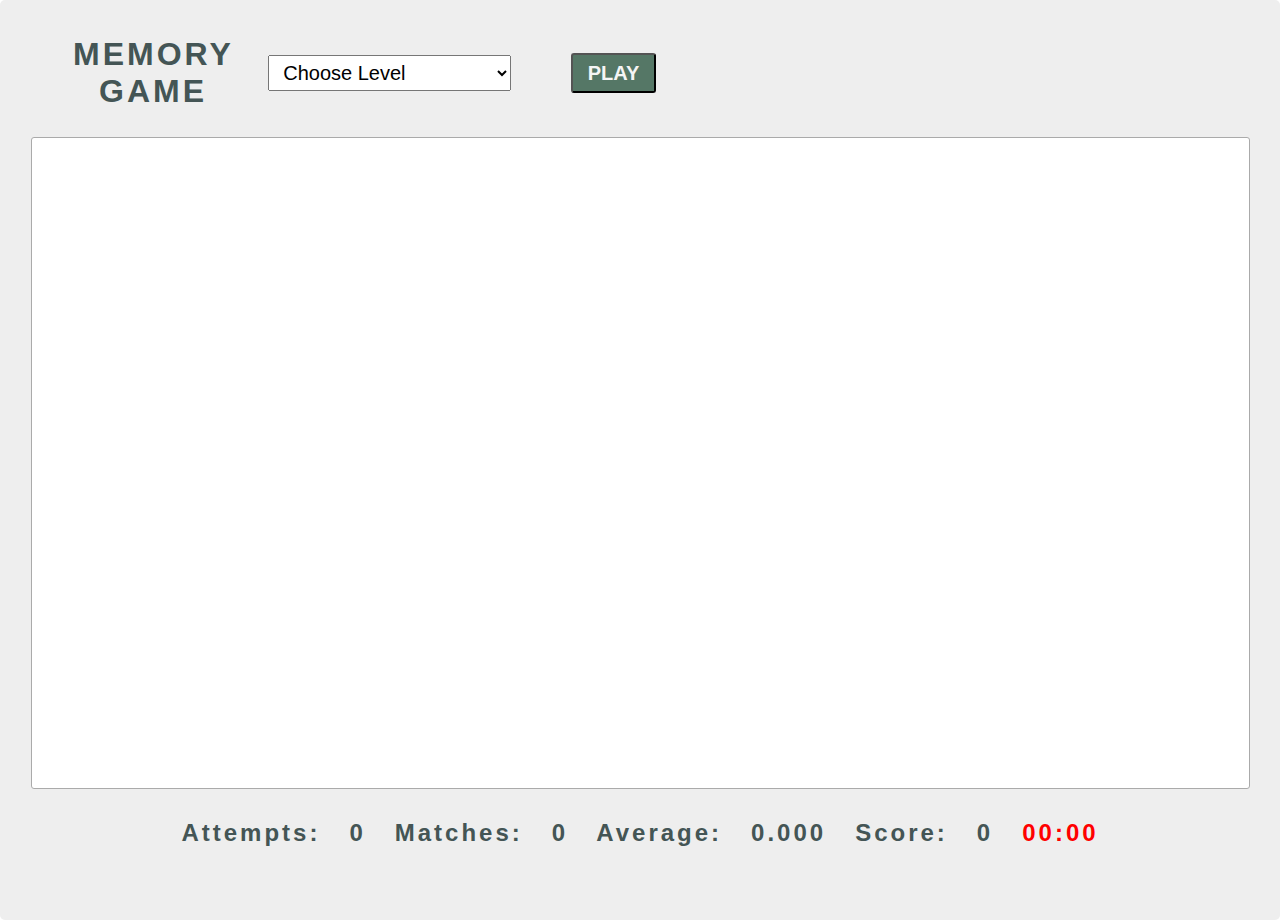
<file: index.html>
<!DOCTYPE html>
<html lang="en">

<head>
  <meta charset="UTF-8">
  <meta name="viewport" content="width=device-width, initial-scale=1.0">
  <meta http-equiv="X-UA-Compatible" content="ie=edge">
  <title>Matching Game</title>

  <link rel="stylesheet" href="css/styles.css">
</head>

<body>
  <div id="container">
    <header>
      <h1>Memory Game</h1>
      <select id="chooser">
        <option>Choose Level</option>
        <option value="12">Novice (12 pairs)</option>
        <option value="18">Aficionado (18 pairs)</option>
        <option value="25">Professional (25 pairs)</option>
        <option value="30">Ninja (30 pairs)</option>

      </select>
      <button>PLAY</button>
      <div id="msg-box"></div>
    </header>

    <div id="app"></div>

    <footer>
      <span>Attempts: &nbsp; 0 &nbsp; Matches: &nbsp; 0 &nbsp; Average: &nbsp; 0.000 &nbsp; Score: &nbsp; 0 &nbsp;</span>
      <span class="secs">00:00</span>
    </footer>
  </div>
</body>

</html>
</file>
<file: css/styles.css>
body {
  font-family: sans-serif;
  font-weight: bold;
  font-size: 1.25rem;
  text-align: center;

  overflow: hidden;
  padding: 0;
  margin: 0;
}

header {
  width: 90%;

  display: flex;
  flex-direction: row;
  align-items: center;
  justify-content: flex-start;

  padding: 0;
  margin: 5px auto;
  text-align: center;
  color: #455;
  font-family: sans-serif;
  text-transform: uppercase;
  letter-spacing: 3px;
  font-size: 1rem;
}

#chooser {
  font-size: 1.25rem;
  padding: 5px 10px;
  margin: 0 0 0 35px;
}

button {
  font-size: 1.25rem;
  color: whitesmoke;
  background: #576;
  border-radius: 3px;
  margin: 10px 60px;
  width: 150px;
  height: 40px;
  padding: 5px;
  font-weight: bold;
  cursor: pointer;
}

#msg-box {
  width: 600px;
  margin-left: 180px;
  font-size: 1.25rem;
  font-weight: 600;
  display: inline-block;
}

#container {
  background: #eee;
  margin: 0 auto;
  border-radius: 5px;
  height: 100vh;
  padding: 10px;
}

#app {
  background-color: white;
  margin: 0 auto;
  border: 1px solid #aaa;
  border-radius: 3px;
  text-align: center;
  padding: 10px;
  width: 95%;
  min-height: 70vh;
}

footer {
  font-size: 1.5rem;
  color: #455;
  margin-top: 25px;
  padding: 50px 200px;
  letter-spacing: 3px;
  text-align: center;
  padding: 5px;
}

.secs {
  color: red;
}
</file>
